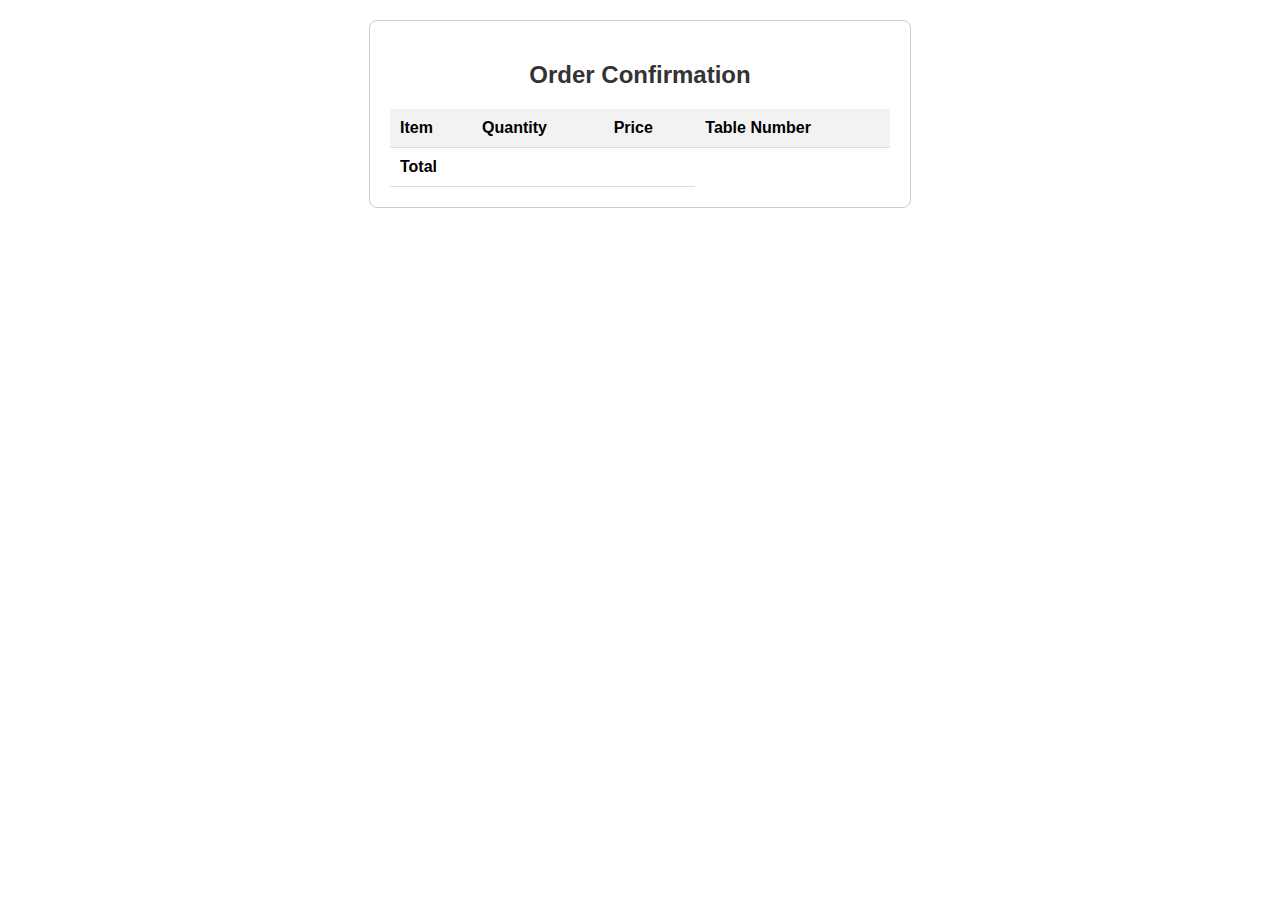
<file: bootstrap-4.5.3-dist/order-confirmation.html>
<!DOCTYPE html>
<html lang="en">
<head>
    <meta charset="UTF-8">
    <meta name="viewport" content="width=device-width, initial-scale=1.0">
    <title>Order Confirmation</title>
    <link rel="icon" href="images/Dine Divine.png" sizes="48x48" type="image/png">
    <style>
        body { font-family: Arial, sans-serif; text-align: center; }
        .bill-container { max-width: 500px; margin: 20px auto; padding: 20px; border: 1px solid #ccc; border-radius: 8px; }
        h2 { color: #333; }
        table { width: 100%; border-collapse: collapse; margin-top: 20px; }
        th, td { padding: 10px; border-bottom: 1px solid #ddd; text-align: left; }
        th { background-color: #f2f2f2; }
        .total { font-weight: bold; }
    </style>
</head>
<body>
    <div class="bill-container">
        <h2>Order Confirmation</h2>
        <table id="orderTable">
            <thead>
                <tr><th>Item</th><th>Quantity</th><th>Price</th><th>Table Number</th></tr>
            </thead>
            <tbody></tbody>
            <tfoot>
                <tr><td colspan="2" class="total">Total</td><td class="total" id="totalPrice"></td></tr>
            </tfoot>
        </table>
    </div>
    <script>
        document.addEventListener("DOMContentLoaded", function() {
            const placedOrder = JSON.parse(sessionStorage.getItem("placedOrder"));
            const tableNumber=JSON.parse(sessionStorage.getItem("tableNumber"));
            const orderTableBody = document.querySelector("#orderTable tbody");
            let total = 0;

            placedOrder.forEach(item => {
                const row = document.createElement("tr");
                row.innerHTML = `<td>${item.itemName}</td><td>${item.quantity}</td><td>$${item.rate.toFixed(2)}</td>`;
                orderTableBody.appendChild(row);
                total += item.rate;
            });
            
            document.getElementById("totalPrice").textContent = `$${total.toFixed(2)}`;
        });
    </script>
</body>
</html>
</file>
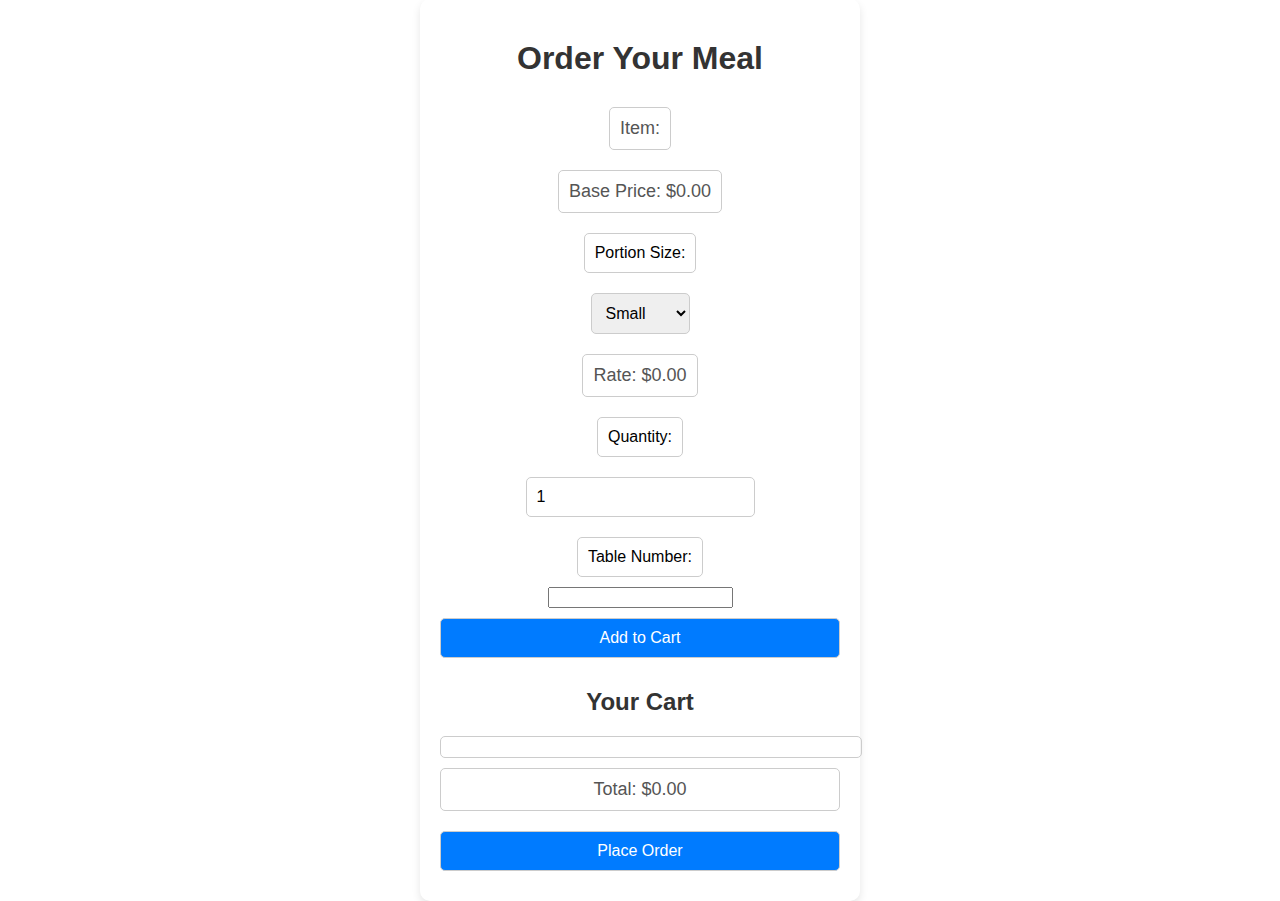
<file: bootstrap-4.5.3-dist/order.html>
<!DOCTYPE html>
<html lang="en">
<head>
    <meta charset="UTF-8">
    <meta name="viewport" content="width=device-width, initial-scale=1.0">
    <title>Order Now</title>
    <link rel="icon" href="images/Dine Divine.png" sizes="48x48" type="image/png">
    
    <style>
        body {
            font-family: Arial, sans-serif;
            display: flex;
            flex-direction: column;
            align-items: center;
            justify-content: center;
            height: 100vh;
            margin: 0;
            background: url('https://pointos.com/wp-content/uploads/2017/10/cropped-blur-background-of-pub-restaurant-with-wood-table-628137314_2125x1416.jpeg') no-repeat center center fixed;
            background-size: cover;
        }
        
        .container {
            background-color: #fff;
            border-radius: 10px;
            box-shadow: 0 4px 8px rgba(0, 0, 0, 0.1);
            padding: 20px;
            max-width: 400px;
            width: 100%;
            text-align: center;
        }
        
        h1, h2 {
            color: #333;
            margin-bottom: 20px;
        }
        
        form, ul {
            display: flex;
            flex-direction: column;
            align-items: center;
            width: 100%;
        }
        
        label, select, button, p, ul, input[type="number"] {
            margin: 10px 0;
            padding: 10px;
            font-size: 16px;
            border-radius: 5px;
            border: 1px solid #ccc;
        }
        
        button {
            background-color: #007BFF;
            color: #fff;
            cursor: pointer;
            transition: background-color 0.3s ease;
            width: 100%;
        }
        
        button:hover {
            background-color: #0056b3;
        }
        
        p, li {
            font-size: 18px;
            color: #555;
        }
        
        li {
            list-style-type: none;
        }
    </style>
</head>
<body>
    <div class="container">
        <h1>Order Your Meal</h1>
        <form id="orderForm">
            <p>Item: <span id="itemName"></span></p>
            <p>Base Price: $<span id="itemPrice"></span></p>

            <label for="portionSize">Portion Size:</label>
            <select id="portionSize" name="portionSize" onchange="updateRate()">
                <option value="small">Small</option>
                <option value="medium">Medium</option>
                <option value="large">Large</option>
            </select>

            <p>Rate: $<span id="rate"></span></p>

            <label for="quantity">Quantity:</label>
            <input type="number" id="quantity" name="quantity" min="1" value="1" onchange="updateRate()">

            <label for="tableNumber">Table Number:</label>
            <input type="text" id="tableNumber" name="tableNumber">

            <button type="button" onclick="addToCart()">Add to Cart</button>
        </form>

        <h2>Your Cart</h2>
        <ul id="cartItems"></ul>
        <p>Total: $<span id="totalRate">0.00</span></p>
        <button id="placeOrderButton" type="button" onclick="placeOrder()">Place Order</button>
    </div>

    <script>
        document.addEventListener("DOMContentLoaded", function() {
            const basePrices = {
                "Tart Tatin":6.50,
                "Soup of the day":5.00,
                "Bruschetta":7.00,
                "Chicken Parmesan":12.00,
                "Steak Frites":18.00,
                "Chocolate Lava Cake":8.00,
                "Apple Pie":6.00,
                "Caesar Salad":6.00,
                "Spaghetti Carbonara":14.00,
                "Tiramisu":7.00,
                "Iced Coffee":4.00,
                "Mango Lassi":5.00,
                "Green Tea":3.00,
                "Blueberry Basil Smoothie":5.00,
                "Stuffed Capsicum":8.00,
                "Banana Foster":7.00,
                "Macaroni and Cheese":7.00,
                "Garlic Bread":4.00,
                "Vegetable Stir-Fry": 9.00,
                "Lasagna Bolognese": 12.00,
                "Pizza": 12.00,
                "Vegan Burger": 10.00,
            };
        
            const urlParams = new URLSearchParams(window.location.search);
            const itemName = urlParams.get('item');
            const itemPrice = basePrices[itemName] || 0;
        
            document.getElementById("itemName").textContent = itemName;
            document.getElementById("itemPrice").textContent = itemPrice.toFixed(2);
            document.getElementById("rate").textContent = itemPrice.toFixed(2);
        
            window.updateRate = function() {
                const portionSize = document.getElementById("portionSize").value;
                const quantity = parseInt(document.getElementById("quantity").value) || 1;
                let rate = itemPrice;
        
                if (portionSize === "medium") {
                    rate += 2.00;
                } else if (portionSize === "large") {
                    rate += 4.00;
                }
        
                document.getElementById("rate").textContent = (rate * quantity).toFixed(2);
            };
        
            window.addToCart = function() {
                const quantity = parseInt(document.getElementById("quantity").value);
                const tableNumber = document.getElementById("tableNumber").value;
                const rate = parseFloat(document.getElementById("rate").textContent);
                const order = { itemName, quantity, rate, tableNumber };
        
                const cartItems = JSON.parse(sessionStorage.getItem("cartItems")) || [];
                cartItems.push(order);
                sessionStorage.setItem("cartItems", JSON.stringify(cartItems));
                //sessionStorage.setItem("tableNumber", tableNumber);
                updateCartDisplay();
            };
        
            window.updateCartDisplay = function() {
                const cartItems = JSON.parse(sessionStorage.getItem("cartItems")) || [];
                const cartItemsList = document.getElementById("cartItems");
                cartItemsList.innerHTML = "";
        
                let totalRate = 0;
        
                cartItems.forEach(item => {
                    const listItem = document.createElement("li");
                    listItem.textContent = `${item.itemName} x${item.quantity}: $${item.rate.toFixed(2)}`;
                    cartItemsList.appendChild(listItem);
                    totalRate += item.rate;
                });
        
                document.getElementById("totalRate").textContent = totalRate.toFixed(2);
            };
        
            window.placeOrder=function() {
                const cartItems = JSON.parse(sessionStorage.getItem("cartItems")) || [];
                if (cartItems.length === 0) {
                    alert("Your cart is empty. Please add items before placing the order.");
                    return;
                }
                
                // Store the order in `sessionStorage` for the confirmation page
                sessionStorage.setItem("placedOrder", JSON.stringify(cartItems));
                
                // Store the order in `localStorage` for staff access
                let allOrders = JSON.parse(localStorage.getItem("allOrders")) || [];
                allOrders.push(cartItems);  // Add the new order to all orders
                localStorage.setItem("allOrders", JSON.stringify(allOrders));
            
                // Clear the cart and navigate to the confirmation page
                sessionStorage.removeItem("cartItems");
                window.location.href = "order-confirmation.html";
            }
            
        });   
        
    </script>
</body>
</html>
</file>
